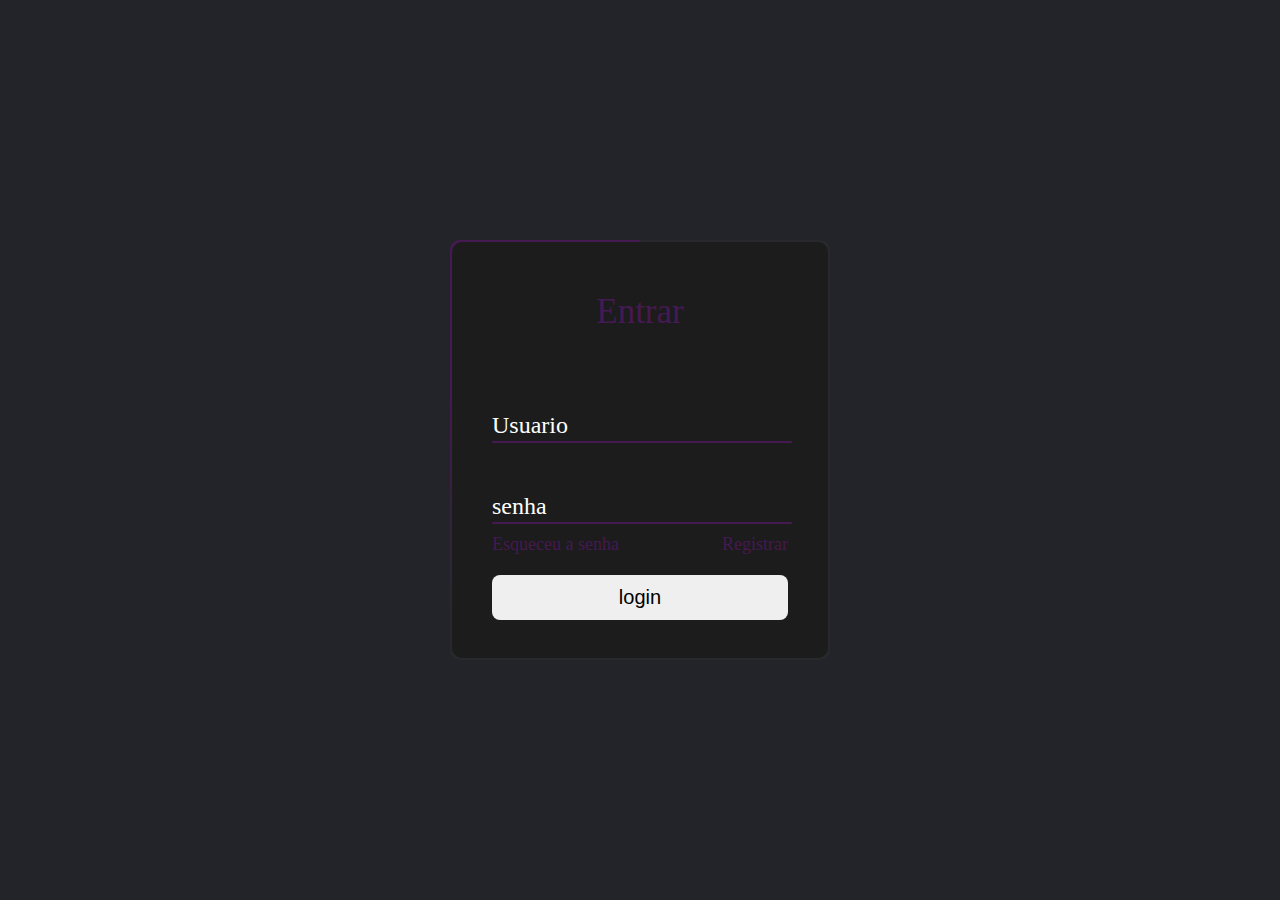
<file: index.html>
<!DOCTYPE html>
<html lang="pt">
<head>
    <meta charset="UTF-8">
    <meta name="viewport" content="width=device-width, initial-scale=1.0">
    <link rel="stylesheet" href="login.css">
    <title>Login</title>
</head>
<body>
    <div class="container">
        <div class="form">
            <h2>Entrar</h2>
            <div class="input-box">
                <input type="text" id="usuario" name="usuario" required>
                <span>Usuario</span>
                <i></i>
                <span id="usuario-aviso" class="aviso-span"></span>
            </div><!--input-->
            <div class="input-box">
                <input type="password" id="senha" name="senha" required>
                <span>senha</span>
                <i></i>
                <span id="senha-aviso" class="aviso-span"></span>
            </div><!--input-->
            <div class="links">
                <a href="esqueceusenha.html">Esqueceu a senha</a>
                <a href="registrar.html">Registrar</a>
            </div><!--links-->
            <input type="submit" value="login" onclick="verificarLogin()">
            <span id="aviso" style="color: red;"></span>
            
        </div><!--form-->
    </div><!--container-->
    <script src="login.js"></script>
</body>
</html>
</file>
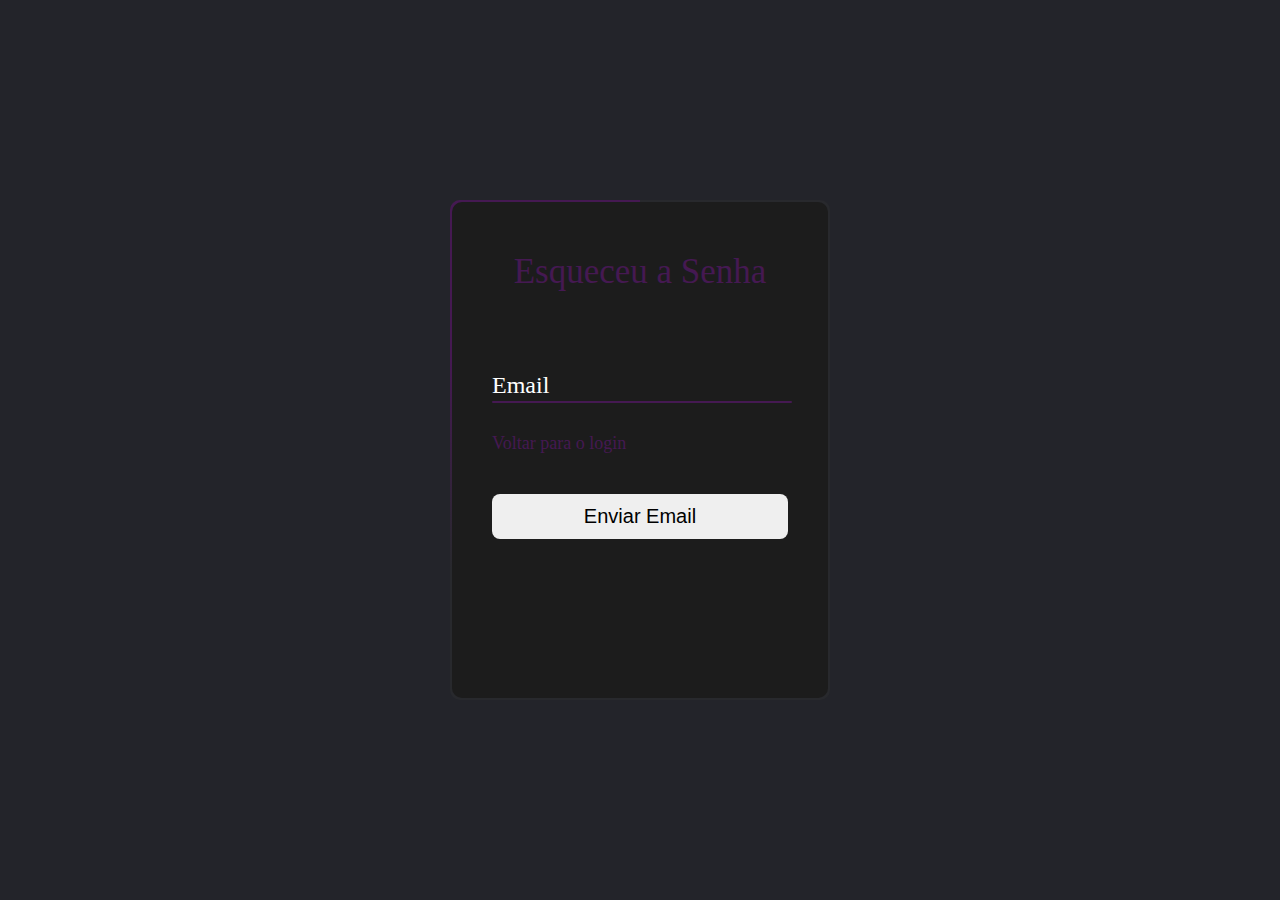
<file: esqueceusenha.html>
<!DOCTYPE html>
<html lang="pt-br">
<head>
    <meta charset="UTF-8">
    <meta name="viewport" content="width=device-width, initial-scale=1.0">
    <link rel="stylesheet" href="esqueceusenha.css">
    <title>Esqueceu a Senha</title>
</head>
<body>
    <div class="container">
        <div class="form">
            <h2>Esqueceu a Senha</h2>
            <div class="input-box">
                <input type="email" id="email" name="email" required>
                <span>Email</span>
                <i></i>
                <span id="email-aviso" class="aviso-span"></span>
            </div><!--input-->
            <div class="links">
                <a href="index.html">Voltar para o login</a>
            </div><!--links-->
            <input type="submit" value="Enviar Email" onclick="verificarEmail()">
            <span id="aviso" style="color: red;"></span>
        </div><!--form-->
    </div><!--container-->
    <script src="esqueceusenha.js"></script>
</body>
</html>
</file>
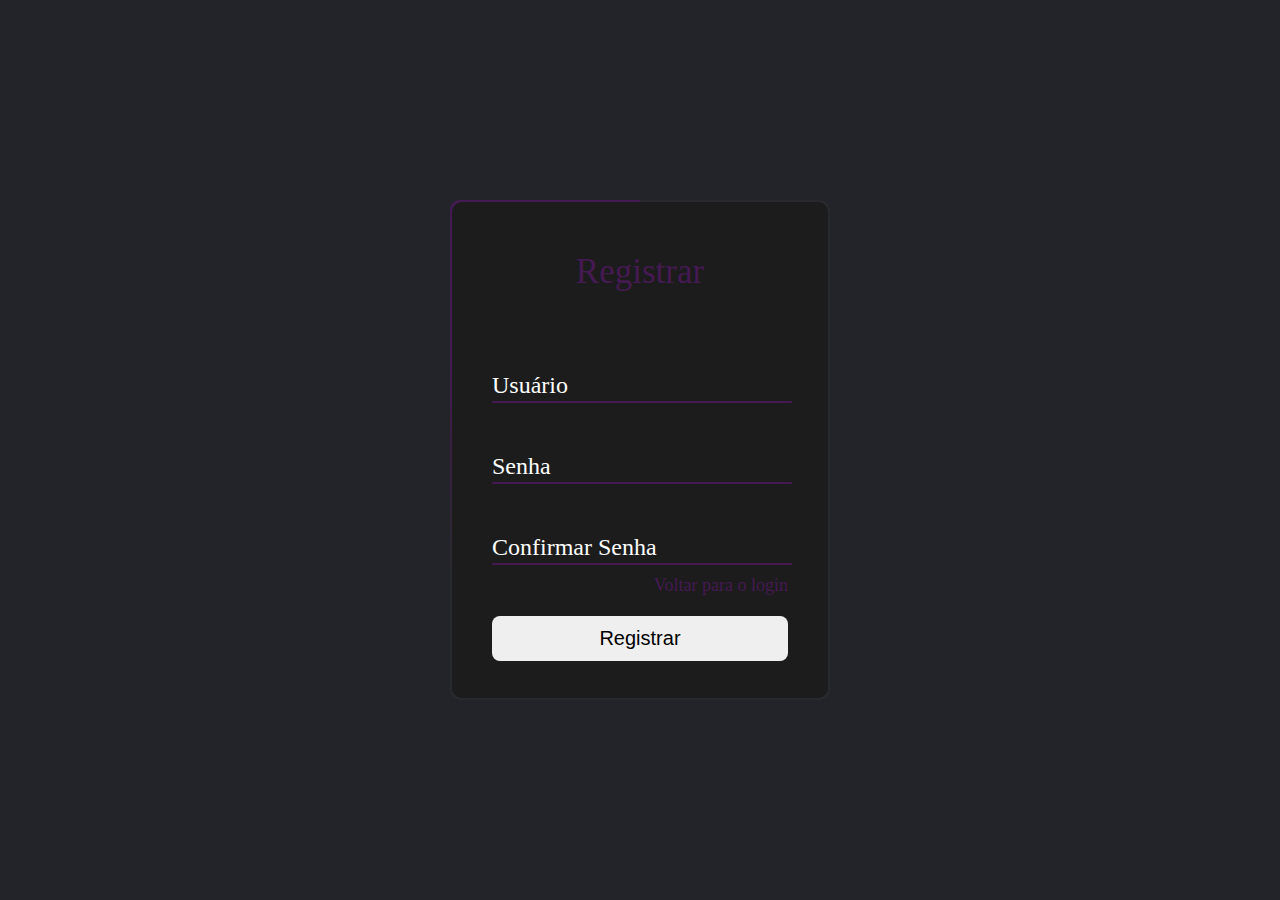
<file: registrar.html>
<!DOCTYPE html>
<html lang="pt-br">
<head>
    <meta charset="UTF-8">
    <meta name="viewport" content="width=device-width, initial-scale=1.0">
    <link rel="stylesheet" href="registrar.css">
    <title>Registrar</title>
</head>
<body>
    <div class="container">
        <div class="form">
            <h2>Registrar</h2>
            <div class="input-box">
                <input type="text" id="usuario" name="usuario" required>
                <span>Usuário</span>
                <i></i>
                <span id="usuario-aviso" class="aviso-span"></span>
            </div><!--input-->
            <div class="input-box">
                <input type="password" id="senha" name="senha" required>
                <span>Senha</span>
                <i></i>
                <span id="senha-aviso" class="aviso-span"></span>
            </div><!--input-->
            <div class="input-box">
                <input type="password" id="confirmarSenha" name="confirmarSenha" required>
                <span>Confirmar Senha</span>
                <i></i>
                <span id="confirmarSenha-aviso" class="aviso-span"></span>
            </div><!--input-->
            <div class="links">
                <a href="index.html">Voltar para o login</a>
            </div><!--links-->
            <input type="submit" value="Registrar" onclick="verificarRegistro()">
            <span id="aviso" style="color: red;"></span>
            <span id="avisoSucesso" class="aviso-sucesso"></span> <!-- Corrigido o ID -->
        </div><!--form-->
    </div><!--container-->
    <script src="registrar.js"></script>
</body>
</html>
</file>
<file: login.css>
*{
    margin: 0;
    padding: 0;
    box-sizing: border-box;
}
body{
    display: flex;
    justify-content: center;
    align-items: center;
    min-height: 100vh;
    background: #23242a;
}

.container{
    position: absolute;
    width: 380px;
    height: 420px;
    background: #28292d;
    overflow: hidden;
    border-radius: 10px;

}

.form{
    position: absolute;
    inset: 2px;
    padding: 50px 40px;
    background: #1c1c1c;
    flex-direction: column;
    display: flex;
    overflow: hidden;
    z-index: 10;
    cursor: pointer;
    border-radius: 10px;
}

.form h2{
    color: #451952;
    font-size: 35px;
    font-weight: 500;
    text-align: center;
    margin-bottom: 30px;
}
.input-box{
    position: relative;
    width: 300px;
    margin-top: 30px;

}

.input-box input{
    position: relative;
    width: 100%;
    padding: 20px 10px 10px;
    border: none;
    outline: none;
    border-radius: 8px;
    background: transparent;
    color: #fff;
    font-size: 18px;
    
}

.input-box span{
    position: absolute;
    left: 0;
    color: #fff;
    font-size: 24px;
    padding: 20px 0px 10px;
    z-index: 8px;
    pointer-events: none;
    transition: 0.5s;
}

.input-box input:valid ~ span,
.input-box input:focus ~span{
    transform: translate(0px)translateY(-37px);
    color: #451952;
    font-size: 15px;
}

.input-box i{
    position: absolute;
    left: 0;
    bottom: 0;
    width: 100%;
    height: 2px;
    background: #451952;
    border-radius: 4px;

}

.links{
    display: flex;
    justify-content: space-between;
    margin-top: 10px;

}

.links a{
    color: #451952;
    font-size: 18px;
    text-decoration: none;
    
}
.links a:hover {
    text-decoration: underline; 
}
.links a:nth-child(1):hover{
    color: #451952;

}

.links a:nth-child(2){
    color:#451952;
}

.links a:nth-child(2):active{
    opacity: 0.5s;

}

input[type="submit"]{
    padding: 11px 35px;
    margin-top: 20px;
    border: none;
    outline: none;
    border-radius: 8px;
    font-size: 20px;
    cursor: pointer;
    transition: 0.3s;
}

input[type="submit"]:hover{
    background: #451952;
    color: #fff;
}

input[type="submit"]:active{
    opacity: 0.5;
    color: #1c1c1c;
}
.aviso {
    font-size: 20px;
}
.input-box span.aviso-span {
    font-size: 15px;
}

.container::before{
    content: '';
    position: absolute;
    left: -50%;
    top: -50px;
    width: 380px;
    height: 420px;
    background: linear-gradient(0deg,transparent,#451952,#451952);
    animation: animate 5s linear infinite;
    transform-origin:bottom right;
    animation-delay: 3s;

}

@keyframes animate{
    0%{
        transform: rotate(0deg);
    }
    100%{
        transform: rotate(360deg);
    }
}
</file>
<file: esqueceusenha.css>
/* recuperar-senha.css */

* {
    margin: 0;
    padding: 0;
    box-sizing: border-box;
}

body {
    display: flex;
    justify-content: center;
    align-items: center;
    min-height: 100vh;
    background: #23242a;
}

.container {
    position: absolute;
    width: 380px;
    height: 500px; 
    background: #28292d;
    overflow: hidden;
    border-radius: 10px;
}

.form {
    position: absolute;
    inset: 2px;
    padding: 50px 40px;
    background: #1c1c1c;
    flex-direction: column;
    display: flex;
    overflow: hidden;
    z-index: 10;
    cursor: pointer;
    border-radius: 10px;
}

.form h2 {
    color: #451952;
    font-size: 35px;
    font-weight: 500;
    text-align: center;
    margin-bottom: 30px;
}

.input-box {
    position: relative;
    width: 300px;
    margin-top: 30px;
}

.input-box input {
    position: relative;
    width: 100%;
    padding: 20px 10px 10px;
    border: none;
    outline: none;
    border-radius: 8px;
    background: transparent;
    color: #fff;
    font-size: 18px;  
}

.input-box span {
    position: absolute;
    left: 0;
    color: #fff;
    font-size: 24px;
    padding: 20px 0px 10px;
    z-index: 8px;
    pointer-events: none;
    transition: 0.5s;
}

.input-box input:valid ~ span,
.input-box input:focus ~span {
    transform: translate(0px) translateY(-37px);
    color: #451952;
    font-size: 15px;
}

.input-box i {
    position: absolute;
    left: 0;
    bottom: 0;
    width: 100%;
    height: 2px;
    background: #451952;
    border-radius: 4px;
}

.links {
    display: flex;
    justify-content: space-between;
    margin-top: 30px; 
}

.links a {
    color: #451952;
    font-size: 18px;
    text-decoration: none;
    margin-bottom: 20px; 
    display: block; 
}
.links a:hover {
    text-decoration: underline;
}
.links a:nth-child(1):hover {
    color: #451952;
}

.links a:nth-child(2) {
    color:#451952;   
}

.links a:nth-child(2):active {
    opacity: 0.5s;
}

input[type="submit"] {
    padding: 11px 35px;
    margin-top: 20px;
    border: none;
    outline: none;
    border-radius: 8px;
    font-size: 20px;
    cursor: pointer;
    transition: 0.3s;
}

input[type="submit"]:hover {
    background: #451952;
    color: #fff;
}

input[type="submit"]:active {
    opacity: 0.5;
    color: #1c1c1c;
}

.aviso {
    font-size: 20px;
}

.input-box span.aviso-span {
    font-size: 15px;
}

.container::before {
    content: '';
    position: absolute;
    left: -50%;
    top: -50px;
    width: 380px;
    height: 420px;
    background: linear-gradient(0deg,transparent,#451952,#451952);
    animation: animate 5s linear infinite;
    transform-origin:bottom right;
    animation-delay: 3s;
}

@keyframes animate {
    0% {
        transform: rotate(0deg);
    }
    100% {
        transform: rotate(360deg);
    }
}
</file>
<file: registrar.css>
* {
    margin: 0;
    padding: 0;
    box-sizing: border-box;
}

body {
    display: flex;
    justify-content: center;
    align-items: center;
    min-height: 100vh;
    background: #23242a;
}

.container {
    position: absolute;
    width: 380px;
    height: 500px;
    background: #28292d;
    overflow: hidden;
    border-radius: 10px;
}

.form {
    position: absolute;
    inset: 2px;
    padding: 50px 40px;
    background: #1c1c1c;
    flex-direction: column;
    display: flex;
    overflow: hidden;
    z-index: 10;
    cursor: pointer;
    border-radius: 10px;
}

.form h2 {
    color: #451952;
    font-size: 35px;
    font-weight: 500;
    text-align: center;
    margin-bottom: 30px;
}

.input-box {
    position: relative;
    width: 300px;
    margin-top: 30px;
}

.input-box input {
    position: relative;
    width: 100%;
    padding: 20px 10px 10px;
    border: none;
    outline: none;
    border-radius: 8px;
    background: transparent;
    color: #fff;
    font-size: 18px;
}

.input-box span {
    position: absolute;
    left: 0;
    color: #fff;
    font-size: 24px;
    padding: 20px 0px 10px;
    z-index: 8px;
    pointer-events: none;
    transition: 0.5s;
}

.input-box input:valid ~ span,
.input-box input:focus ~ span {
    transform: translate(0px) translateY(-37px);
    color: #451952;
    font-size: 15px;
}

.input-box i {
    position: absolute;
    left: 0;
    bottom: 0;
    width: 100%;
    height: 2px;
    background: #451952;
    border-radius: 4px;
}

.links {
    display: flex;
    justify-content: flex-end; 
    margin-top: 10px;
}

.links a {
    color: #451952;
    font-size: 18px;
    text-decoration: none;
    margin-left: 20px; 
}

.links a:hover {
    text-decoration: underline; 
}

input[type="submit"] {
    padding: 11px 35px;
    margin-top: 20px;
    border: none;
    outline: none;
    border-radius: 8px;
    font-size: 20px;
    cursor: pointer;
    transition: 0.3s;
}

input[type="submit"]:hover {
    background: #451952;
    color: #fff;
}

input[type="submit"]:active {
    opacity: 0.5;
    color: #1c1c1c;
}

.aviso {
    font-size: 20px;
}



.input-box span.aviso-span {
    font-size: 15px;
}

.aviso-sucesso {
    display: none;
    color: green;
    font-size: 16px;
    margin-top: 10px;
    text-align: center;
}

.container::before {
    content: '';
    position: absolute;
    left: -50%;
    top: -50px;
    width: 380px;
    height: 420px;
    background: linear-gradient(0deg, transparent, #451952, #451952);
    animation: animate 5s linear infinite;
    transform-origin: bottom right;
    animation-delay: 3s;
}

@keyframes animate {
    0% {
        transform: rotate(0deg);
    }
    100% {
        transform: rotate(360deg);
    }
}
</file>
